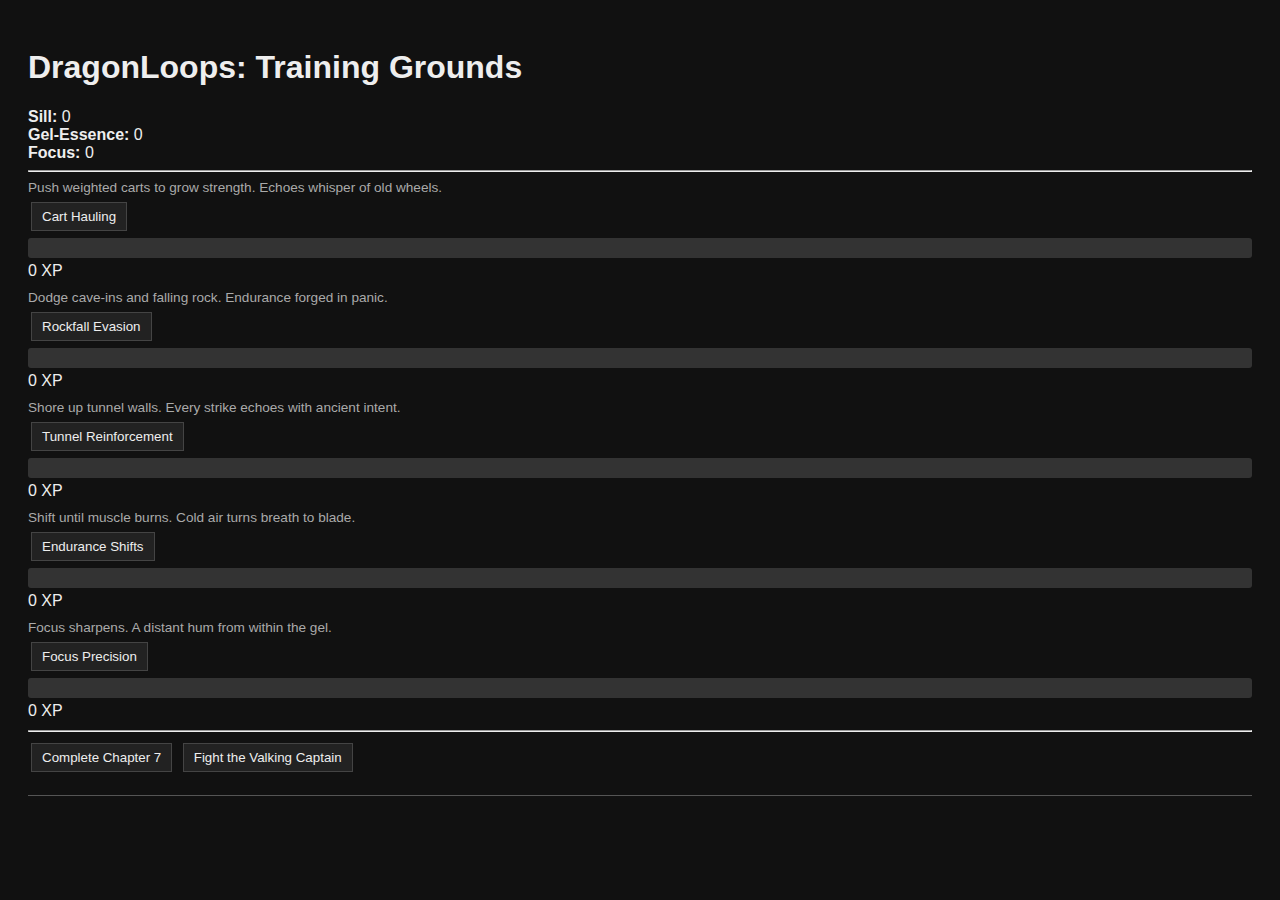
<file: index.html>
<!DOCTYPE html>
<html lang="en">
<head>
  <meta charset="UTF-8" />
  <meta name="viewport" content="width=device-width, initial-scale=1.0" />
  <title>DragonLoops</title>
  <style>
    body { font-family: Arial, sans-serif; padding: 20px; background-color: #111; color: #eee; }
    .stat-bar { background: #333; width: 100%; height: 20px; margin: 4px 0; border-radius: 3px; overflow: hidden; }
    .stat-fill { background: #8e44ad; height: 100%; width: 0; transition: width 0.3s ease; }
    .task { margin-bottom: 10px; }
    .tooltip { font-size: 0.85em; color: #aaa; margin-bottom: 4px; }
    #event-log { margin-top: 20px; max-height: 200px; overflow-y: auto; border-top: 1px solid #555; padding-top: 10px; }
    button { margin: 3px; padding: 6px 10px; background: #222; color: #eee; border: 1px solid #444; cursor: pointer; }
    button:hover { background: #333; }
  </style>
</head>
<body>

  <h1>DragonLoops: Training Grounds</h1>

  <div><strong>Sill:</strong> <span id="sill">0</span></div>
  <div><strong>Gel-Essence:</strong> <span id="gel">0</span></div>
  <div><strong>Focus:</strong> <span id="focus">0</span></div>

  <hr>

  <div class="task">
    <div class="tooltip">Push weighted carts to grow strength. Echoes whisper of old wheels.</div>
    <button id="task-cart">Cart Hauling</button>
    <div class="stat-bar"><div class="stat-fill" id="xp-cart"></div></div>
    <div id="xp-cart-text">0 XP</div>
  </div>

  <div class="task">
    <div class="tooltip">Dodge cave-ins and falling rock. Endurance forged in panic.</div>
    <button id="task-rock">Rockfall Evasion</button>
    <div class="stat-bar"><div class="stat-fill" id="xp-rock"></div></div>
    <div id="xp-rock-text">0 XP</div>
  </div>

  <div class="task">
    <div class="tooltip">Shore up tunnel walls. Every strike echoes with ancient intent.</div>
    <button id="task-tunnel">Tunnel Reinforcement</button>
    <div class="stat-bar"><div class="stat-fill" id="xp-tunnel"></div></div>
    <div id="xp-tunnel-text">0 XP</div>
  </div>

  <div class="task">
    <div class="tooltip">Shift until muscle burns. Cold air turns breath to blade.</div>
    <button id="task-shift">Endurance Shifts</button>
    <div class="stat-bar"><div class="stat-fill" id="xp-shift"></div></div>
    <div id="xp-shift-text">0 XP</div>
  </div>

  <div class="task">
    <div class="tooltip">Focus sharpens. A distant hum from within the gel.</div>
    <button id="task-focus">Focus Precision</button>
    <div class="stat-bar"><div class="stat-fill" id="xp-focus"></div></div>
    <div id="xp-focus-text">0 XP</div>
  </div>

  <hr>

  <button id="complete-ch7">Complete Chapter 7</button>
  <button id="fight-boss">Fight the Valking Captain</button>

  <div id="event-log"></div>

  <!-- Load Game Logic as ES6 Module -->
  <script type="module" src="game.js"></script>
</body>
</html>
</file>
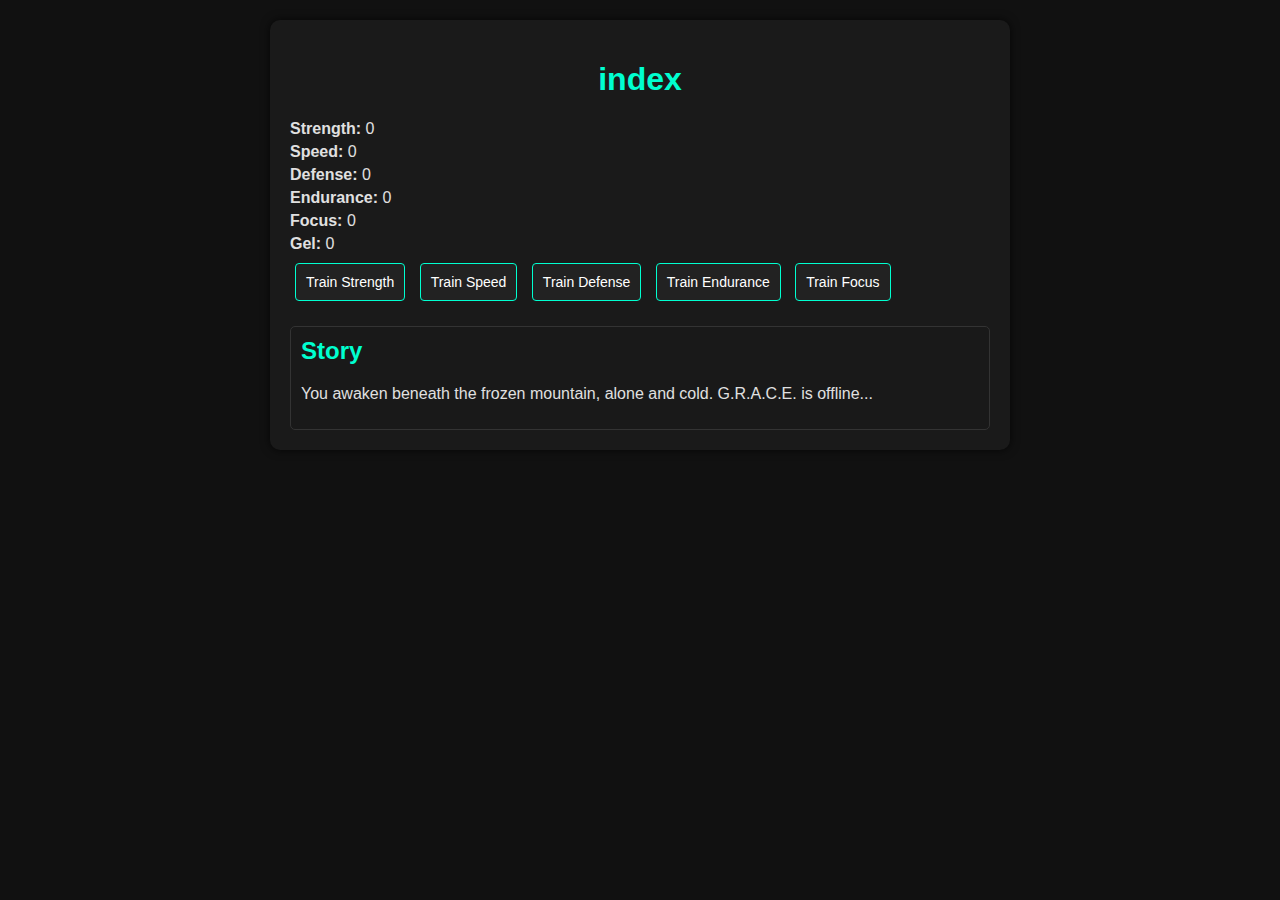
<file: Gelmark website/index.html>
<!DOCTYPE html>
<html lang="en">
<head>
    <meta charset="UTF-8" />
    <title>index</title>
    <style>
        body {
            background: #111;
            color: #e0e0e0;
            font-family: 'Segoe UI', sans-serif;
            margin: 0;
            padding: 20px;
        }
        #game {
            max-width: 700px;
            margin: auto;
            padding: 20px;
            background: #1a1a1a;
            border-radius: 10px;
            box-shadow: 0 0 10px rgba(0,0,0,0.7);
        }
        h1 {
            text-align: center;
            color: #00ffd0;
        }
        #stats p {
            margin: 5px 0;
        }
        #actions button {
            margin: 5px;
            padding: 10px;
            font-size: 14px;
            background: #222;
            color: #fff;
            border: 1px solid #00ffd0;
            border-radius: 4px;
            cursor: pointer;
        }
        #actions button:hover {
            background: #333;
        }
        #story {
            margin-top: 20px;
            padding: 10px;
            background: #191919;
            border: 1px solid #333;
            border-radius: 5px;
        }
        #story h2 {
            margin-top: 0;
            color: #00ffd0;
        }
    </style>
</head>
<body>
    <div id="game">
        <h1>index</h1>

        <div id="stats">
            <p><strong>Strength:</strong> <span id="strength">0</span></p>
            <p><strong>Speed:</strong> <span id="speed">0</span></p>
            <p><strong>Defense:</strong> <span id="defense">0</span></p>
            <p><strong>Endurance:</strong> <span id="endurance">0</span></p>
            <p><strong>Focus:</strong> <span id="focus">0</span></p>
            <p><strong>Gel:</strong> <span id="gel">0</span></p>
        </div>

        <div id="actions">
            <button onclick="train('strength')">Train Strength</button>
            <button onclick="train('speed')">Train Speed</button>
            <button onclick="train('defense')">Train Defense</button>
            <button onclick="train('endurance')">Train Endurance</button>
            <button onclick="train('focus')">Train Focus</button>
        </div>

        <div id="story">
            <h2>Story</h2>
            <div id="storyLog">
                <p id="scene-0">You awaken beneath the frozen mountain, alone and cold. G.R.A.C.E. is offline...</p>
                <p id="scene-1" style="display:none;">Your breath fogs the air. The chamber is dim, faintly lit by a pulsing crystal embedded in the wall. You remember nothing of how you arrived.</p>
                <p id="scene-2" style="display:none;">There is a terminal nearby, unpowered. A dented steel door blocks the only exit.</p>
                <p id="scene-3" style="display:none;">You feel weak. Perhaps if you push your limits, your body will remember its strength.</p>
                <p id="scene-4" style="display:none;"><em>(Tip: Train your stats to trigger new events.)</em></p>
                <p id="scene-5" style="display:none;">As you focus your training, the crystal hums faintly. Something ancient stirs within the chamber walls...</p>
            </div>
        </div>
    </div>

    <script>
        // Initialize stats
        const stats = {
            strength: 0,
            speed: 0,
            defense: 0,
            endurance: 0,
            focus: 0,
            gel: 0
        };

        function updateUI() {
            for (let stat in stats) {
                document.getElementById(stat).textContent = stats[stat];
            }
        }

        function revealScene(id) {
            const scene = document.getElementById(id);
            if (scene) scene.style.display = 'block';
        }

        function train(stat) {
            if (stats.hasOwnProperty(stat)) {
                stats[stat]++;
                updateUI();
                checkStoryProgress();
            }
        }

        function checkStoryProgress() {
            if (stats.strength >= 1) revealScene('scene-1');
            if (stats.speed >= 1) revealScene('scene-2');
            if (stats.defense >= 1) revealScene('scene-3');
            if (stats.endurance >= 1) revealScene('scene-4');
            if (stats.focus >= 3) revealScene('scene-5');
        }

        setInterval(() => {
            if (stats.focus >= 5) {
                stats.gel += 1;
                updateUI();
            }
        }, 5000);

        updateUI();
    </script>
</body>
</html>
</file>
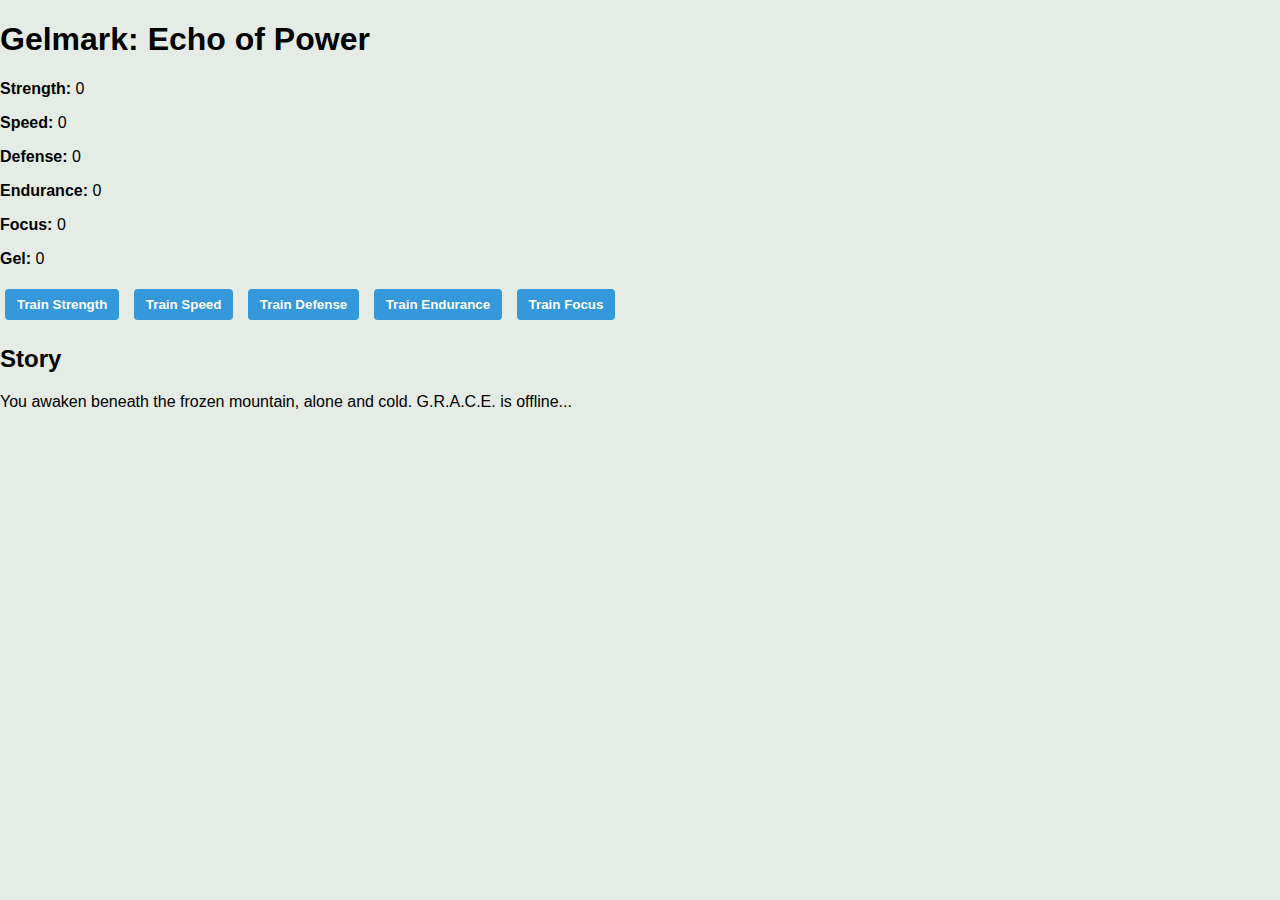
<file: gelmark_idle_game.html>
<!DOCTYPE html>
<html lang="en">
<head>
    <meta charset="UTF-8" />
    <title>Gelmark: Echo of Power</title>
    <link rel="stylesheet" href="style.css">
</head>
<body>
    <div id="game">
        <h1>Gelmark: Echo of Power</h1>

        <div id="stats">
            <p><strong>Strength:</strong> <span id="strength">0</span></p>
            <p><strong>Speed:</strong> <span id="speed">0</span></p>
            <p><strong>Defense:</strong> <span id="defense">0</span></p>
            <p><strong>Endurance:</strong> <span id="endurance">0</span></p>
            <p><strong>Focus:</strong> <span id="focus">0</span></p>
            <p><strong>Gel:</strong> <span id="gel">0</span></p>
        </div>

        <div id="actions">
            <button onclick="train('strength')">Train Strength</button>
            <button onclick="train('speed')">Train Speed</button>
            <button onclick="train('defense')">Train Defense</button>
            <button onclick="train('endurance')">Train Endurance</button>
            <button onclick="train('focus')">Train Focus</button>
        </div>

        <div id="story">
            <h2>Story</h2>
            <div id="storyLog">
                <p>You awaken beneath the frozen mountain, alone and cold. G.R.A.C.E. is offline...</p>
            </div>
        </div>
    </div>

    <script src="game.js"></script>
</body>
</html>
</file>
<file: style.css>
body {
    font-family: Arial, sans-serif;
    background-color: #e4ece5;
    margin: 0;
    padding: 0;
}

#topBar {
    background-color: #2c3e50;
    color: white;
    padding: 10px;
    text-align: center;
    font-weight: bold;
}

#mainContainer {
    display: flex;
    padding: 20px;
    gap: 20px;
}

#leftPanel, #centerPanel, #rightPanel {
    background-color: white;
    padding: 15px;
    border-radius: 8px;
    flex: 1;
    min-height: 400px;
    overflow-y: auto;
}

button {
    padding: 8px 12px;
    margin: 5px;
    background-color: #3498db;
    border: none;
    border-radius: 4px;
    color: white;
    font-weight: bold;
    cursor: pointer;
}

button:hover {
    background-color: #2980b9;
}
</file>
